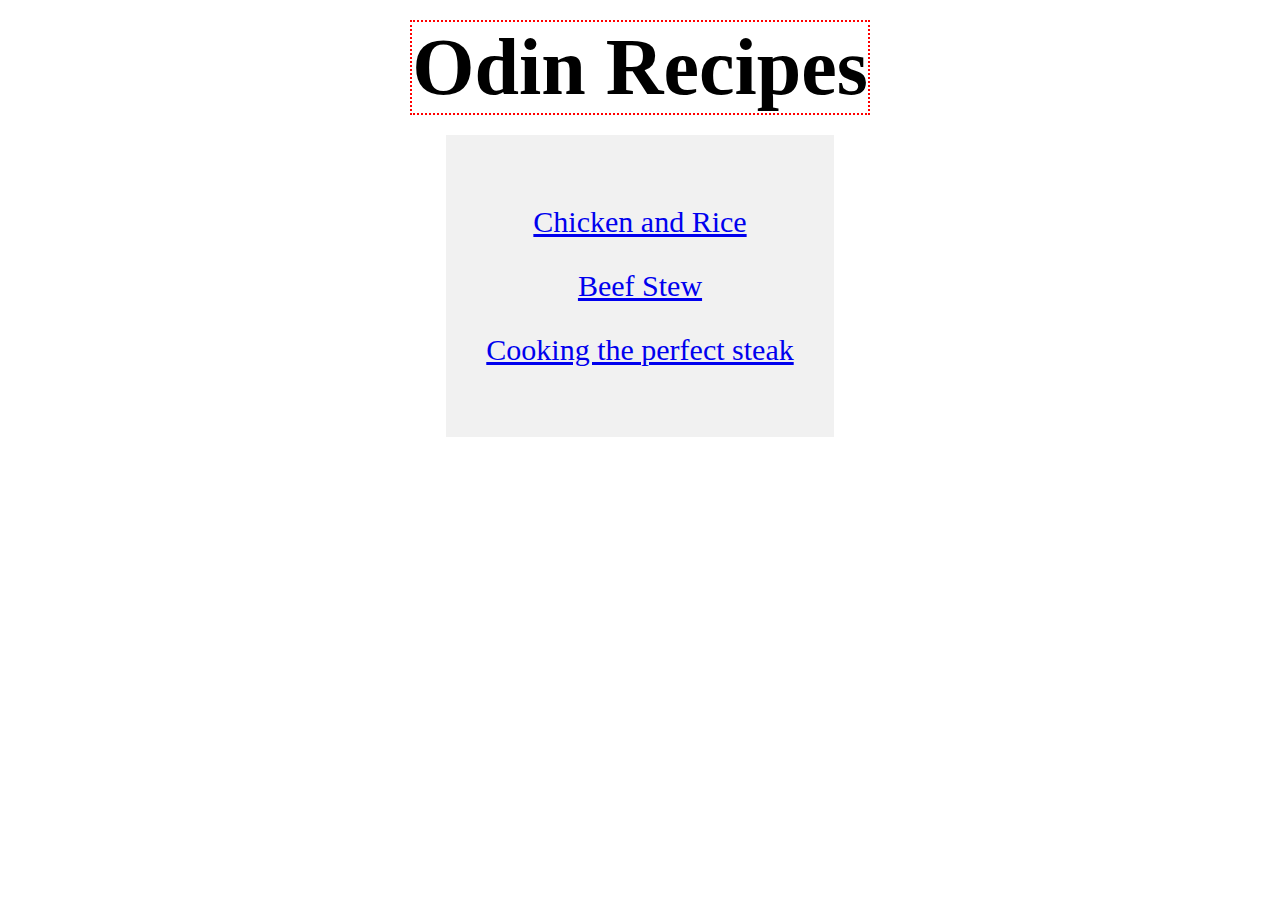
<file: index.html>
<!DOCTYPE html>

<html lang="en">
    <head>
        <title>Odin Recipes</title>
        <meta charset="utf-8">
        <link rel="stylesheet" href="style.css">
    </head>
        <body>
            <h1>Odin Recipes</h1>
          <div><p> <a href="recipes/chicken-and-rice.html">Chicken and Rice</a></p>
          <p><a href="recipes/beefstew/beefstew.html">Beef Stew</a></p>
          <p><a href="recipes/steak.html">Cooking the perfect steak</a></p></div>

        </body>
    
</html>
</file>
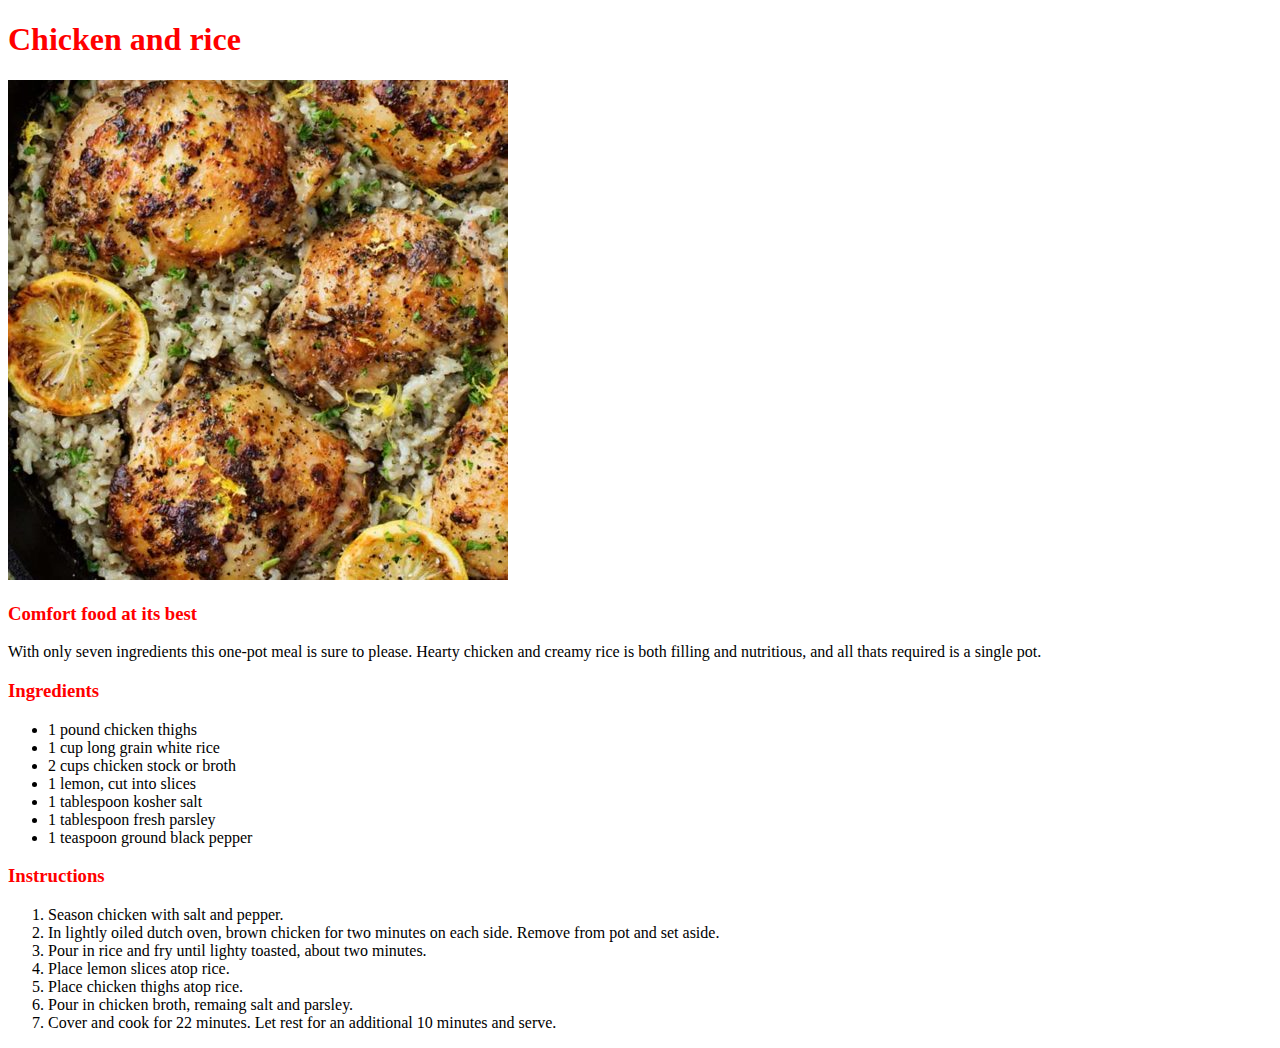
<file: recipes/chicken-and-rice.html>
<!DOCTYPE html>

<head>
<link rel="stylesheet" href="styles.css">
</head>



<h1 class="titles">Chicken and rice</h1>
<img src="../img/chickenandrice.jpg">
<h3 class="titles">Comfort food at its best</h3>
<p>With only seven ingredients this one-pot meal is sure to please. Hearty chicken and creamy rice is both filling and nutritious,
    and all thats required is a single pot. </p>

    <h3 class="titles">Ingredients</h3>
        <ul>
            <li>1 pound chicken thighs</li>
            <li>1 cup long grain white rice</li>
            <li>2 cups chicken stock or broth</li>
            <li>1 lemon, cut into slices</li>
            <li>1 tablespoon kosher salt</li>
            <li>1 tablespoon fresh parsley</li>
            <li>1 teaspoon ground black pepper</li>
        </ul>


    <h3 class="titles">Instructions</h3>
       <ol>
           <li>Season chicken with salt and pepper.</li>
           <li>In lightly oiled dutch oven, brown chicken for two minutes on each side. Remove 
               from pot and set aside.</li>
               <li>Pour in rice and fry until lighty toasted, about two minutes.</li>
               <li>Place lemon slices atop rice.</li>
               <li> Place chicken thighs atop rice.</li>
               <li>Pour in chicken broth, remaing salt and parsley.</li>
               <li>Cover and cook for 22 minutes. Let rest for an additional 10 minutes and serve.</li>
       </ol>
</file>
<file: style.css>
h1 {
    text-align: center;
    font-size:80px;
    border: 2px red dotted;
    display:table;
    margin: 20px auto 20px auto;
}

div {
    text-align: center;
    font-size: 30px;
    background-color: rgb(241, 241, 241);
    padding:40px;
    display:table;
    margin:auto;
}
</file>
<file: recipes/styles.css>
.titles {
    font-family: "Minion Std Black", serif;
    color:red;

}
</file>
